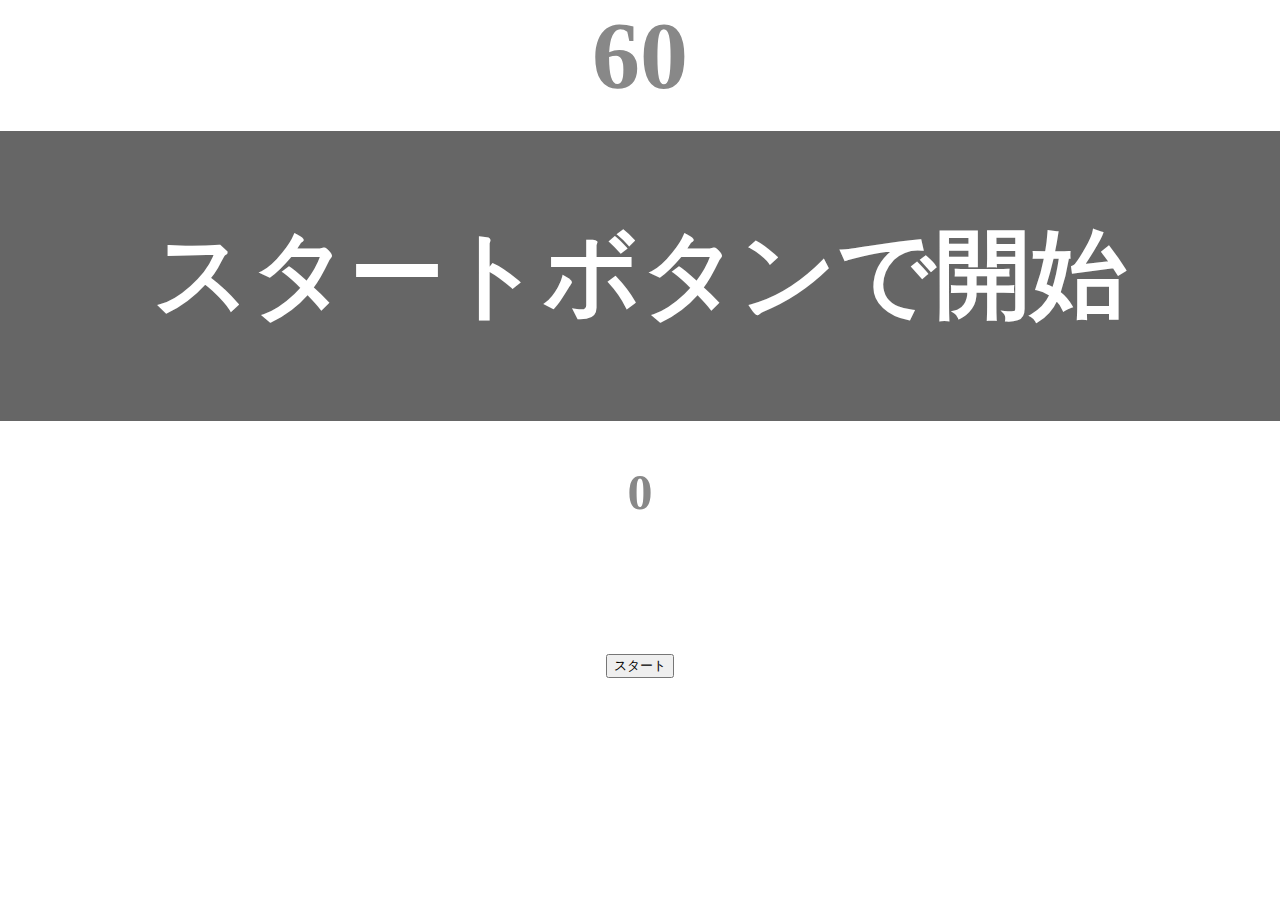
<file: kadai_001/index.html>
<!DOCTYPE html>
<html lang="ja">
<head>
    <title>タイピングゲーム</title>
    <meta charset="UTF-8">
    <meta name="description" content="【JavaSript応用編】簡易的なタイピングゲームです。">
    <meta name="viewport" content="width=device-width, initial-scale=1.0">   
    <link rel="stylesheet" href="style.css">
</head>
<body>
    <p id="count" class="count">60</p>
    <div id="wrap" class="wrap">
        <span id="typed" class="typed"></span><span id="untyped"></span>
    </div>
    <span id="typecounter">0</p>
    <button id="start">スタート</button>
     <script type="text/javascript" src="main.js"></script>
</body>
</html>
</file>
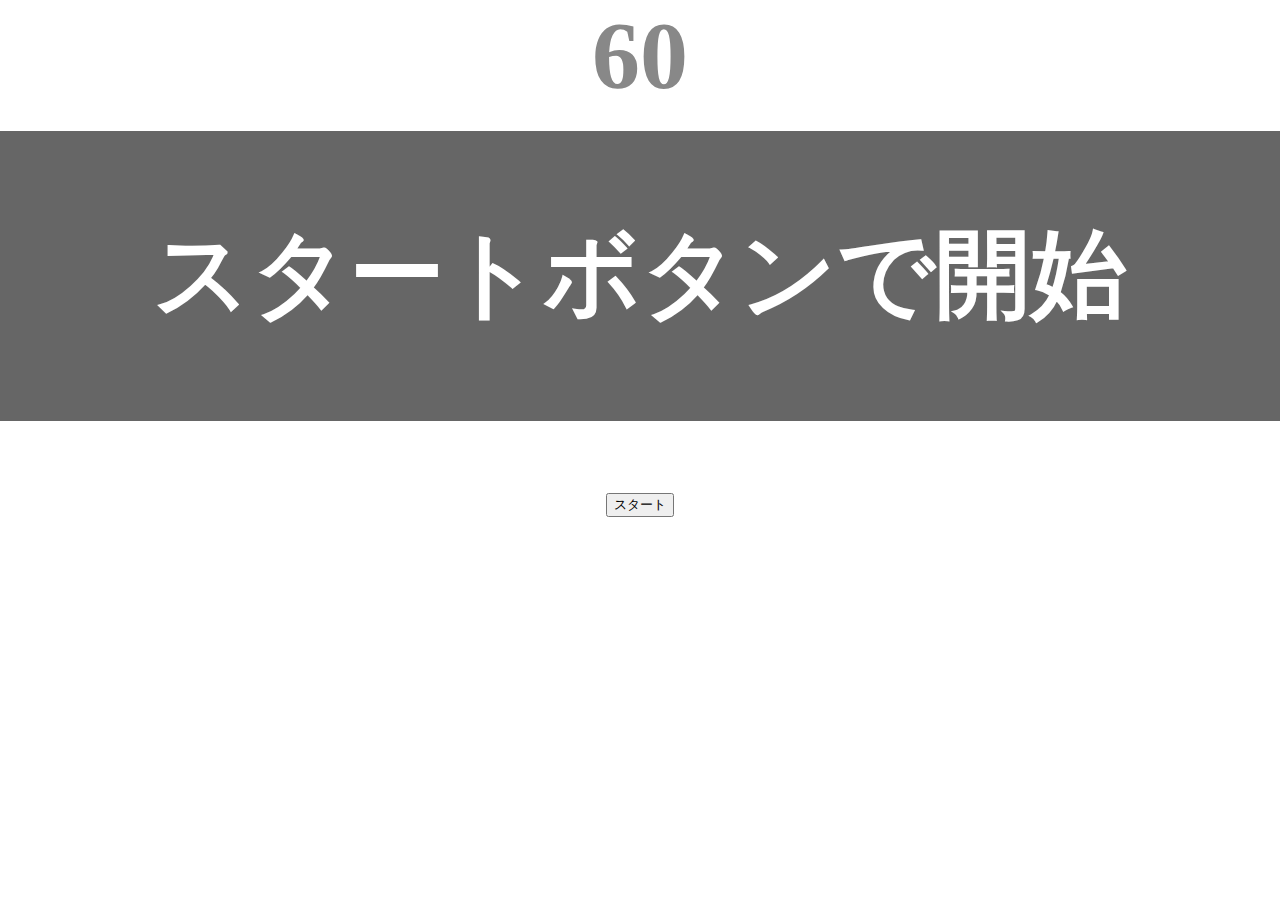
<file: kadai_tutorial_output/index.html>
<!DOCTYPE html>
<html lang="ja">
<head>
    <title>タイピングゲーム</title>
    <meta charset="UTF-8">
    <meta name="description" content="【JavaSript応用編】簡易的なタイピングゲームです。">
    <meta name="viewport" content="width=device-width, initial-scale=1.0">   
    <link rel="stylesheet" href="style.css">
</head>
<body>
    <p id="count" class="count">60</p>
    <div id="wrap" class="wrap">
        <span id="typed" class="typed"></span><span id="untyped"></span>
    </div>
    <button id="start">スタート</button>
     <script type="text/javascript" src="main.js"></script>
</body>
</html>
</file>
<file: kadai_001/style.css>
/* タイピングゲーム全体 */
body {
    font-size: 6em;
    text-align: center;
    margin: 0;
    padding: 0;
}

/* ゲーム残り秒数が常時されるタイマーの領域 */
.count {
    margin: 0;
    font-weight: bold;
    color: #888;
}

/* テキストが表示される領域 */
.wrap {
    margin-top: 20px;
    padding: 80px 40px;
    background-color: #666;
    font-weight: bold;
    color: #fff;
}

/* 正しくタイプされた場合のテキスト */
.typed {
    color: lightgreen;
}

/* ミスタイプの場合の背景 */
.mistyped {
    background-color: red;
}

/* 現在のタイプ数をカウント */
#typecounter {
    font-size: 50px;
    margin: 20px 0;
    font-weight: bold;
    color: #888;
}
</file>
<file: kadai_tutorial_output/style.css>
/* タイピングゲーム全体 */
body {
    font-size: 6em;
    text-align: center;
    margin: 0;
    padding: 0;
}

/* ゲーム残り秒数が常時されるタイマーの領域 */
.count {
    margin: 0;
    font-weight: bold;
    color: #888;
}

/* テキストが表示される領域 */
.wrap {
    margin-top: 20px;
    padding: 80px 40px;
    background-color: #666;
    font-weight: bold;
    color: #fff;
}

/* 正しくタイプされた場合のテキスト */
.typed {
    color: lightgreen;
}

/* ミスタイプの場合の背景 */
.mistyped {
    background-color: red;
}
</file>
